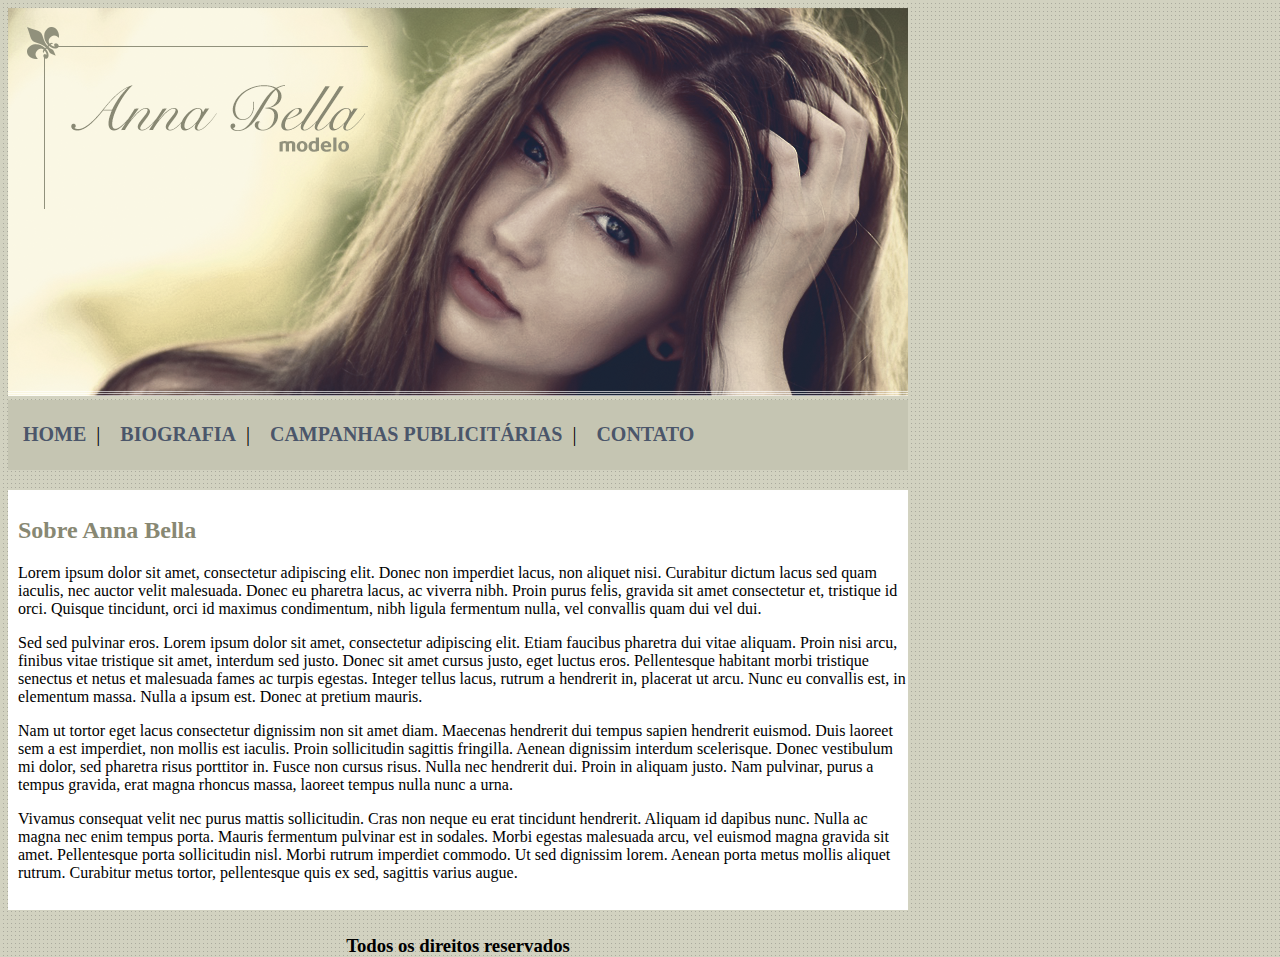
<file: index.html>
<!doctype html>

<html>
	<head>
		<title>Página principal </title>
		<meta charset="utf-8">

		<link rel="stylesheet" type="text/css" href="estilos.css">

		<style type="text/css">
		.sobre{
			width: 900px; height: 420px;
			background: white;
		}

		</style>
	</head>

	<body>
		<div>
			<img src="imagens/capa.png">
		</div>

		<div class="backbrown">
			<br>
			<a href="index.html">HOME</a> |
			<a href="biografia.html">BIOGRAFIA</a> | 
			<a href="campanhas.html">CAMPANHAS PUBLICITÁRIAS</a> | 
			<a href="contato.html">CONTATO</a>
			<br>
		</div>

		<div class="sobre">
			<h2>
				<br>
				Sobre Anna Bella
			</h2>
				<p>
					Lorem ipsum dolor sit amet, consectetur adipiscing elit. Donec non imperdiet lacus, non aliquet nisi. Curabitur dictum lacus sed quam iaculis, nec auctor velit malesuada. Donec eu pharetra lacus, ac viverra nibh. Proin purus felis, gravida sit amet consectetur et, tristique id orci. Quisque tincidunt, orci id maximus condimentum, nibh ligula fermentum nulla, vel convallis quam dui vel dui. 
				</p>

				<p>
					Sed sed pulvinar eros. Lorem ipsum dolor sit amet, consectetur adipiscing elit. Etiam faucibus pharetra dui vitae aliquam. Proin nisi arcu, finibus vitae tristique sit amet, interdum sed justo. Donec sit amet cursus justo, eget luctus eros. Pellentesque habitant morbi tristique senectus et netus et malesuada fames ac turpis egestas. Integer tellus lacus, rutrum a hendrerit in, placerat ut arcu. Nunc eu convallis est, in elementum massa. Nulla a ipsum est. Donec at pretium mauris.</p>

				<p>
					Nam ut tortor eget lacus consectetur dignissim non sit amet diam. Maecenas hendrerit dui tempus sapien hendrerit euismod. Duis laoreet sem a est imperdiet, non mollis est iaculis. Proin sollicitudin sagittis fringilla. Aenean dignissim interdum scelerisque. Donec vestibulum mi dolor, sed pharetra risus porttitor in. Fusce non cursus risus. Nulla nec hendrerit dui. Proin in aliquam justo. Nam pulvinar, purus a tempus gravida, erat magna rhoncus massa, laoreet tempus nulla nunc a urna.
				</p>

				<p>
					Vivamus consequat velit nec purus mattis sollicitudin. Cras non neque eu erat tincidunt hendrerit. Aliquam id dapibus nunc. Nulla ac magna nec enim tempus porta. Mauris fermentum pulvinar est in sodales. Morbi egestas malesuada arcu, vel euismod magna gravida sit amet. Pellentesque porta sollicitudin nisl. Morbi rutrum imperdiet commodo. Ut sed dignissim lorem. Aenean porta metus mollis aliquet rutrum. Curabitur metus tortor, pellentesque quis ex sed, sagittis varius augue.
				</p>
				<br>
				<h3 align="center" >
				Todos os direitos reservados
				</h3>
		</div>

	</body>
</html>
</file>
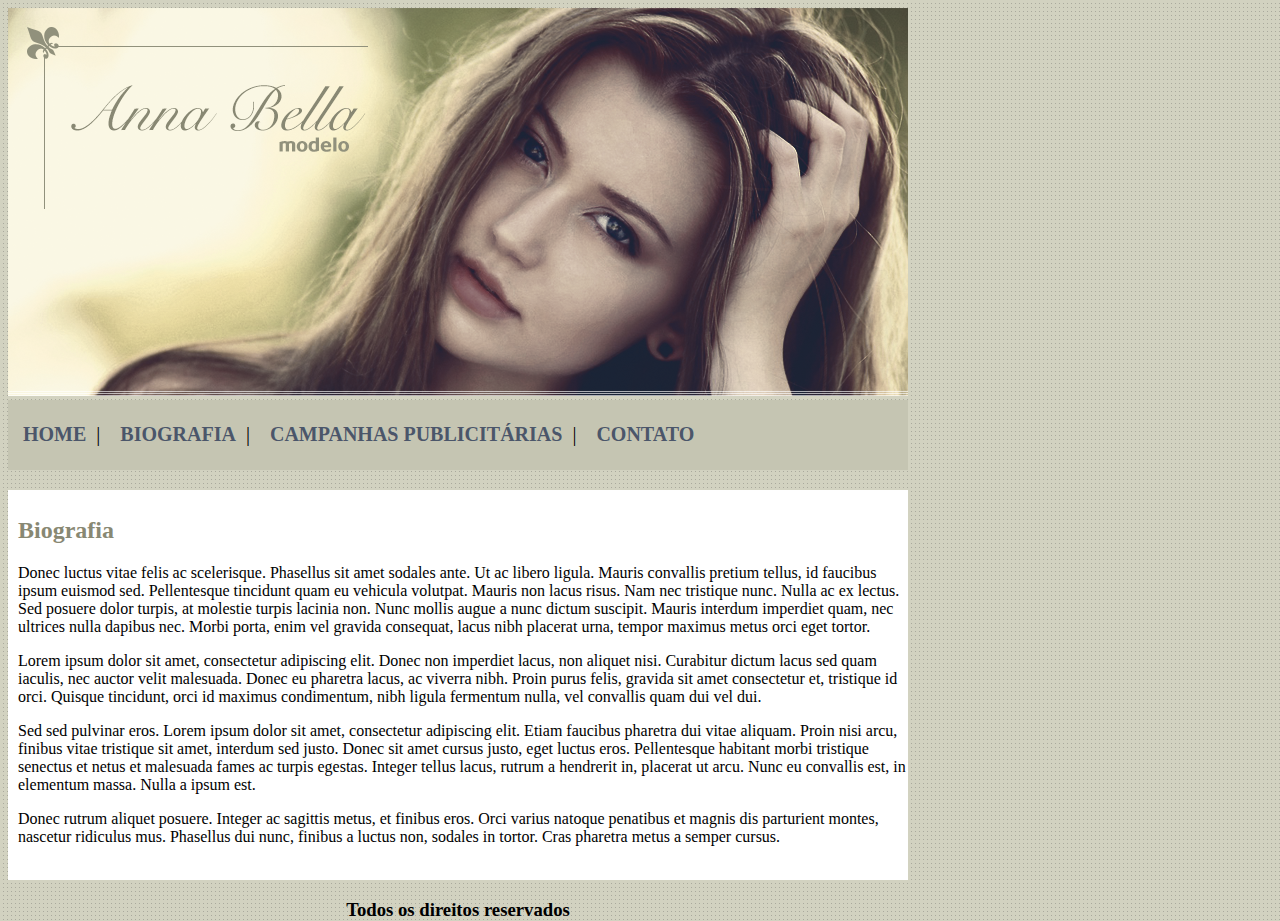
<file: biografia.html>
<!doctype html>

<html>
	<head>
		<title>Biografia </title>
		<meta charset="utf-8">

		<link rel="stylesheet" type="text/css" href="estilos.css">

		<style type="text/css">
		.sobre{
			width: 900px; height: 390px;
			background: white;
		}
		</style>

	</head>

	<body>
		<div>
			<img src="imagens/capa.png">
		</div>

		<div class="backbrown">
			<br>
			<a href="index.html">HOME</a> |
			<a href="biografia.html">BIOGRAFIA</a> | 
			<a href="campanhas.html">CAMPANHAS PUBLICITÁRIAS</a> | 
			<a href="contato.html">CONTATO</a>
			<br>
		</div>

		<div class="sobre">
			<h2>
				<br>
				Biografia
			</h2>
				<p>
					 Donec luctus vitae felis ac scelerisque. Phasellus sit amet sodales ante. Ut ac libero ligula. Mauris convallis pretium tellus, id faucibus ipsum euismod sed. Pellentesque tincidunt quam eu vehicula volutpat. Mauris non lacus risus. Nam nec tristique nunc. Nulla ac ex lectus. Sed posuere dolor turpis, at molestie turpis lacinia non. Nunc mollis augue a nunc dictum suscipit. Mauris interdum imperdiet quam, nec ultrices nulla dapibus nec. Morbi porta, enim vel gravida consequat, lacus nibh placerat urna, tempor maximus metus orci eget tortor.
				</p>

				<p>
					Lorem ipsum dolor sit amet, consectetur adipiscing elit. Donec non imperdiet lacus, non aliquet nisi. Curabitur dictum lacus sed quam iaculis, nec auctor velit malesuada. Donec eu pharetra lacus, ac viverra nibh. Proin purus felis, gravida sit amet consectetur et, tristique id orci. Quisque tincidunt, orci id maximus condimentum, nibh ligula fermentum nulla, vel convallis quam dui vel dui.
				</p>

				<p>
					Sed sed pulvinar eros. Lorem ipsum dolor sit amet, consectetur adipiscing elit. Etiam faucibus pharetra dui vitae aliquam. Proin nisi arcu, finibus vitae tristique sit amet, interdum sed justo. Donec sit amet cursus justo, eget luctus eros. Pellentesque habitant morbi tristique senectus et netus et malesuada fames ac turpis egestas. Integer tellus lacus, rutrum a hendrerit in, placerat ut arcu. Nunc eu convallis est, in elementum massa. Nulla a ipsum est.
				</p>

				<p>
					Donec rutrum aliquet posuere. Integer ac sagittis metus, et finibus eros. Orci varius natoque penatibus et magnis dis parturient montes, nascetur ridiculus mus. Phasellus dui nunc, finibus a luctus non, sodales in tortor. Cras pharetra metus a semper cursus.
				</p>
				<br>
				<h3 align="center" >
				Todos os direitos reservados
				</h3>
		</div>

	</body>
</html>
</file>
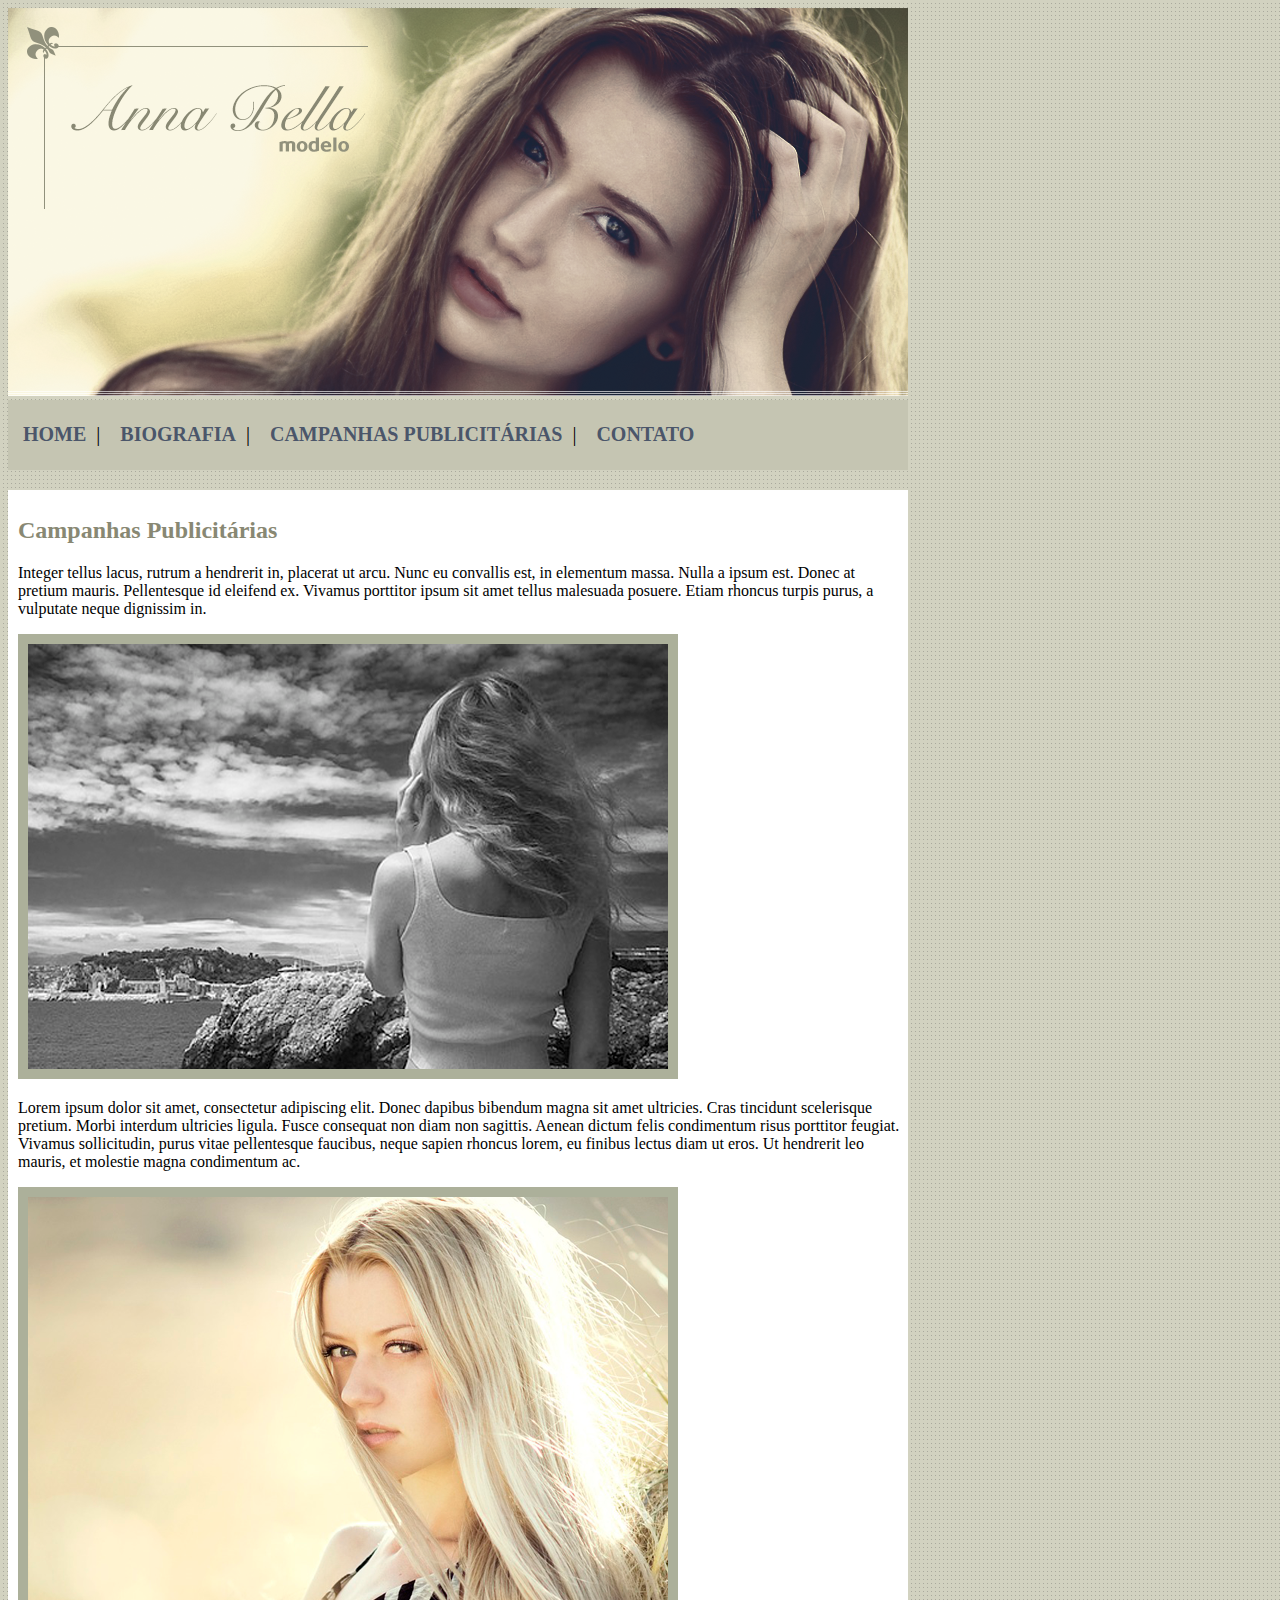
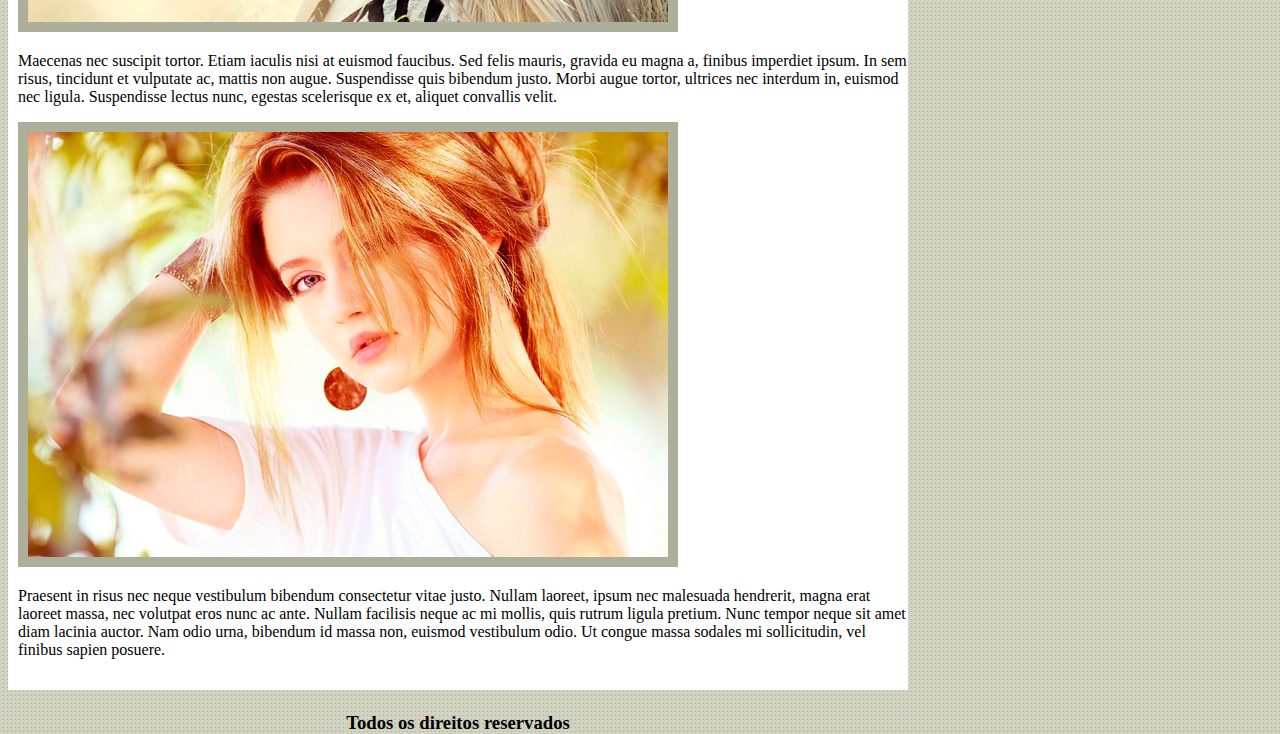
<file: campanhas.html>
<!doctype html>

<html>
	<head>
		<title>Campanhas Publicitárias </title>
		<meta charset="utf-8">

		<link rel="stylesheet" type="text/css" href="estilos.css">

		<style type="text/css">
		.sobre{
			width: 900px; height: 1800px;
			background: white;
		}
		</style>

	</head>

	<body>
		<div>
			<img src="imagens/capa.png">
		</div>

		<div class="backbrown">
			<br>
			<a href="index.html">HOME</a> |
			<a href="biografia.html">BIOGRAFIA</a> | 
			<a href="campanhas.html">CAMPANHAS PUBLICITÁRIAS</a> | 
			<a href="contato.html">CONTATO</a>
			<br>
		</div>

		<div class="sobre">
			<h2>
				<br>
				Campanhas Publicitárias
			</h2>
				<p>
					Integer tellus lacus, rutrum a hendrerit in, placerat ut arcu. Nunc eu convallis est, in elementum massa. Nulla a ipsum est. Donec at pretium mauris. Pellentesque id eleifend ex. Vivamus porttitor ipsum sit amet tellus malesuada posuere. Etiam rhoncus turpis purus, a vulputate neque dignissim in.
				</p>

			
				<p> <img id="borda" src="imagens/foto1.png">
				</p>

				<p>
					Lorem ipsum dolor sit amet, consectetur adipiscing elit. Donec dapibus bibendum magna sit amet ultricies. Cras tincidunt scelerisque pretium. Morbi interdum ultricies ligula. Fusce consequat non diam non sagittis. Aenean dictum felis condimentum risus porttitor feugiat. Vivamus sollicitudin, purus vitae pellentesque faucibus, neque sapien rhoncus lorem, eu finibus lectus diam ut eros. Ut hendrerit leo mauris, et molestie magna condimentum ac.
				</p>

				<p>
					<img id= "borda"src="imagens/foto2.png">
				</p>

				<p>
					Maecenas nec suscipit tortor. Etiam iaculis nisi at euismod faucibus. Sed felis mauris, gravida eu magna a, finibus imperdiet ipsum. In sem risus, tincidunt et vulputate ac, mattis non augue. Suspendisse quis bibendum justo. Morbi augue tortor, ultrices nec interdum in, euismod nec ligula. Suspendisse lectus nunc, egestas scelerisque ex et, aliquet convallis velit.
				</p>

				<p>
					<img id="borda" src="imagens/foto3.png">
				</p>

				<p>
					 Praesent in risus nec neque vestibulum bibendum consectetur vitae justo. Nullam laoreet, ipsum nec malesuada hendrerit, magna erat laoreet massa, nec volutpat eros nunc ac ante. Nullam facilisis neque ac mi mollis, quis rutrum ligula pretium. Nunc tempor neque sit amet diam lacinia auctor. Nam odio urna, bibendum id massa non, euismod vestibulum odio. Ut congue massa sodales mi sollicitudin, vel finibus sapien posuere.
				</p>

				<br>
				<h3 align="center" >
				Todos os direitos reservados
				</h3>
		</div>

	</body>
</html>
</file>
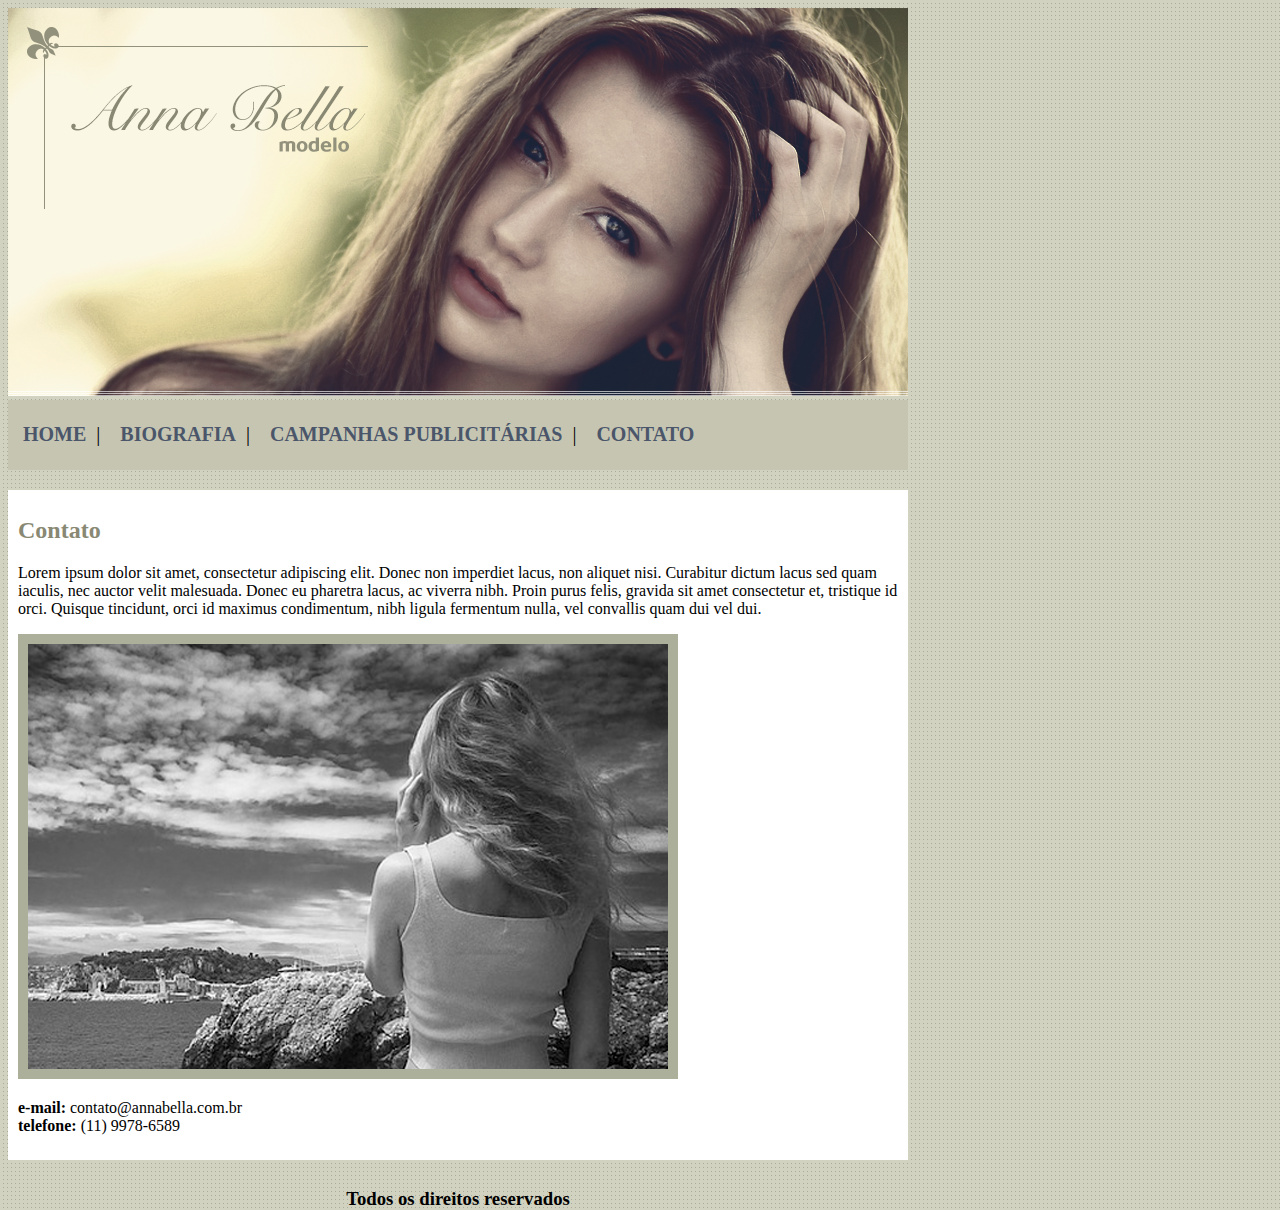
<file: contato.html>
<!doctype html>

<html>
	<head>
		<title>Contato </title>
		<meta charset="utf-8">

		<link rel="stylesheet" type="text/css" href="estilos.css">

		<style type="text/css">
		.sobre{
			width: 900px; height: 670px;
			background: white;
		}
		</style>

	</head>

	<body>
		<div>
			<img src="imagens/capa.png">
		</div>

		<div class="backbrown">
			<br>
			<a href="index.html">HOME</a> |
			<a href="biografia.html">BIOGRAFIA</a> | 
			<a href="campanhas.html">CAMPANHAS PUBLICITÁRIAS</a> | 
			<a href="contato.html">CONTATO</a>
			<br>
		</div>

		<div class="sobre">
			<h2>
				<br>
				Contato
			</h2>
				<p>
					Lorem ipsum dolor sit amet, consectetur adipiscing elit. Donec non imperdiet lacus, non aliquet nisi. Curabitur dictum lacus sed quam iaculis, nec auctor velit malesuada. Donec eu pharetra lacus, ac viverra nibh. Proin purus felis, gravida sit amet consectetur et, tristique id orci. Quisque tincidunt, orci id maximus condimentum, nibh ligula fermentum nulla, vel convallis quam dui vel dui.	
				</p>

				<p>
					<img id="borda" src="imagens/foto1.png">
				</p>

				<p>
					<strong>e-mail: </strong> contato@annabella.com.br
					<strong><br>telefone:</strong> (11) 9978-6589
				</p>

				<br>
				<h3 align="center" >
				Todos os direitos reservados
				</h3>
		</div>

	</body>
</html>
</file>
<file: estilos.css>
.backbrown{
	background: #c5c5b2;
	width: 900px; height: 70px;
	font-size: 20px;
}
/*classe*/
#borda{
	border-color: #acb09a;
	border-width: 10px;
	border-style: solid;
}
/* id*/
h2{
	margin-left: 10px;
	color: #888873;
}
h3{
	color: black;
}
body{
	background-image: url('imagens/fundo.png');
}
p{
	margin-left: 10px;
	color: black;
	font-size: 16px;
}
a{
	margin-left: 10px;
	text-decoration: none;
	color: #4b566a;
	font-weight: bold;
	padding: 5px;
}
/*seletores*/
</file>
